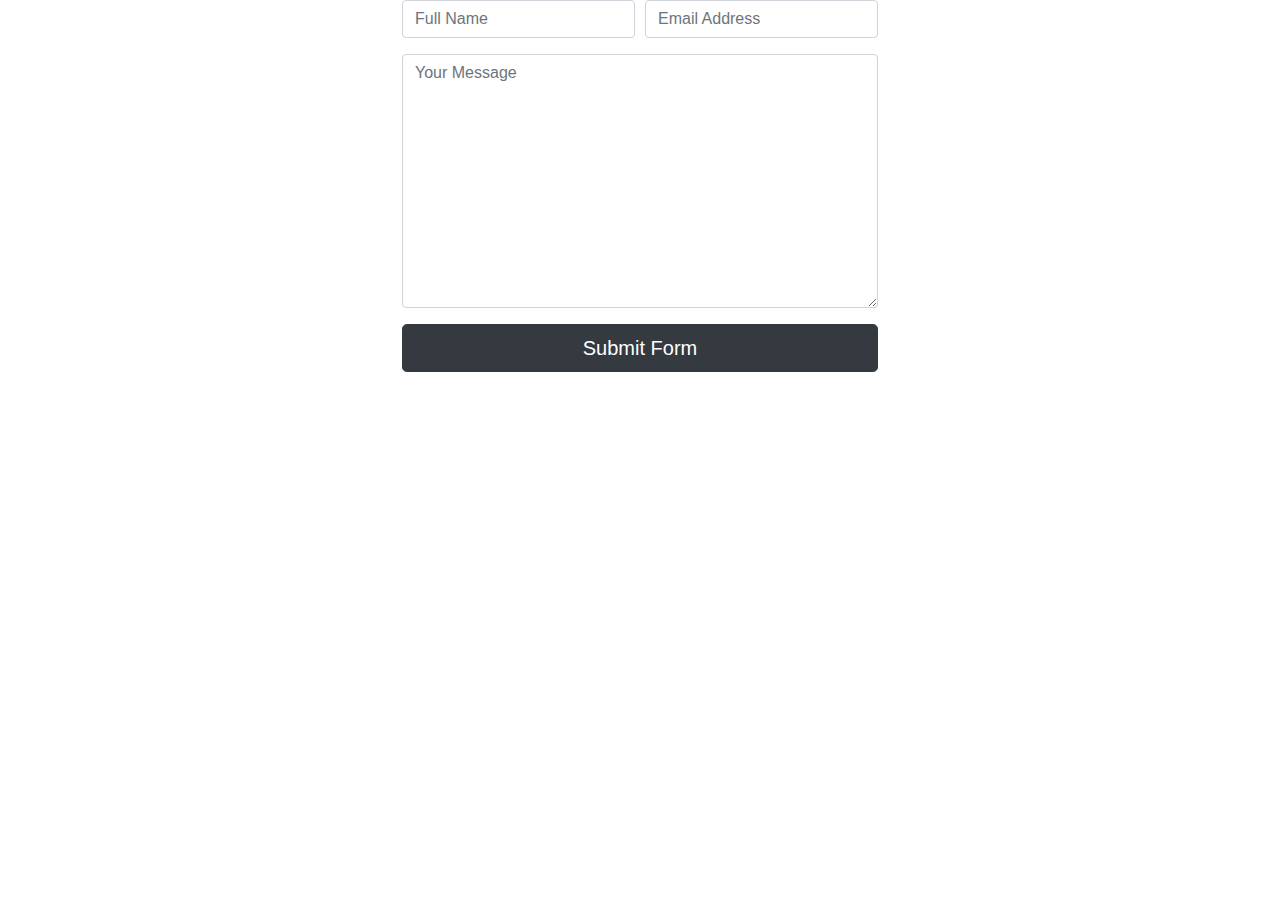
<file: index.html>
<!doctype html>
<html lang="en">
  <head>
    <!-- Required meta tags -->
    <meta charset="utf-8">
    <meta name="viewport" content="width=device-width, initial-scale=1">
    <link rel="stylesheet" href="./styles.css">
    <link rel="stylesheet" href="https://stackpath.bootstrapcdn.com/bootstrap/4.2.1/css/bootstrap.min.css">
    <!-- Bootstrap CSS -->

    <title>Advocate Pratima Sharma </title>
  </head>
  <body>
    <div class="container">
      <form target="_blank" action="https://formsubmit.co/tripathiamit2021@gmail.com" method="POST">
        <div class="form-group">
          <div class="form-row">
            <div class="col">
              <input type="text" name="name" class="form-control" placeholder="Full Name" required>
            </div>
            <div class="col">
              <input type="email" name="email" class="form-control" placeholder="Email Address" required>
            </div>
          </div>
        </div>
        <div class="form-group">
          <textarea placeholder="Your Message" class="form-control" name="message" rows="10" required></textarea>
        </div>
        <input type="hidden" name="_next" value="https://https://advpratimasharma.netlify.app/thanks.html">
        <button type="submit" class="btn btn-lg btn-dark btn-block">Submit Form</button>
      </form>
    </div>
  </body>
</html>
</file>
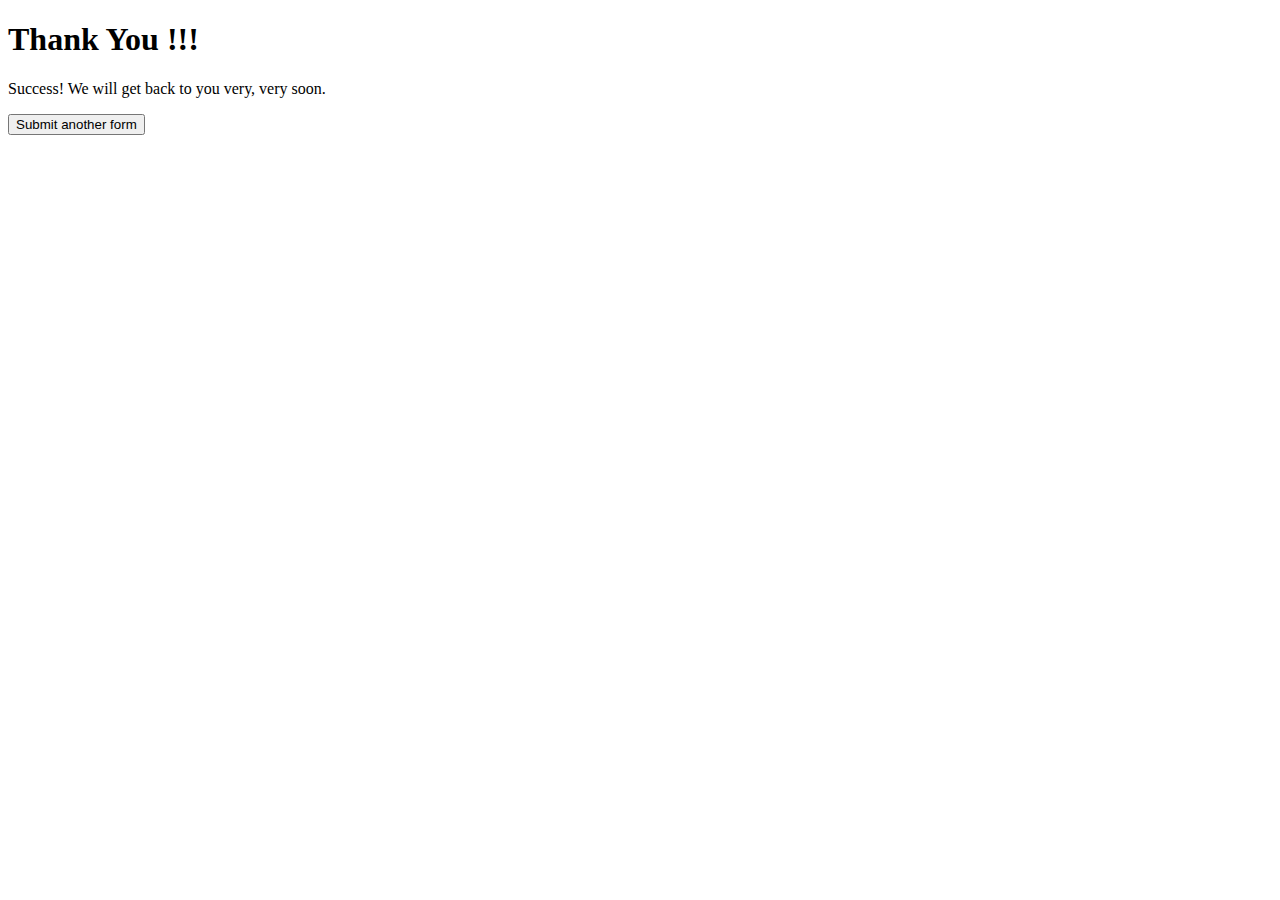
<file: thanks.html>
<!doctype html>
<html lang="en">
  <head>
    <!-- Required meta tags -->
    <meta charset="utf-8">
    <meta name="viewport" content="width=device-width, initial-scale=1">

    <!-- Bootstrap CSS -->
    <link href="https://cdn.jsdelivr.net/npm/bootstrap@5.0.1/dist/css/bootstrap.min.css" rel="stylesheet" integrity="sha384-+0n0xVW2eSR5OomGNYDnhzAbDsOXxcvSN1TPprVMTNDbiYZCxYbOOl7+AMvyTG2x" crossorigin="anonymous">

    <title>Advocate Pratima Sharma</title>
  </head>
  <body>

    <div class="container mt-5">
        <h1>Thank You !!!</h1>
        <p>Success! We will get back to you very, very soon.</p>
        
        <a href="/index.html"><button class="btn btn-primary">Submit another form</button></a>
    </div>


    <script src="https://cdn.jsdelivr.net/npm/bootstrap@5.0.1/dist/js/bootstrap.bundle.min.js" integrity="sha384-gtEjrD/SeCtmISkJkNUaaKMoLD0//ElJ19smozuHV6z3Iehds+3Ulb9Bn9Plx0x4" crossorigin="anonymous"></script>

  </body>
</html>
</file>
<file: styles.css>
.container{
    display: flex;
    align-items: center;
    justify-content: center;

}

h1 {
    text-align: center;
    margin: 35px 0 20px 0 !important;
  }
</file>
